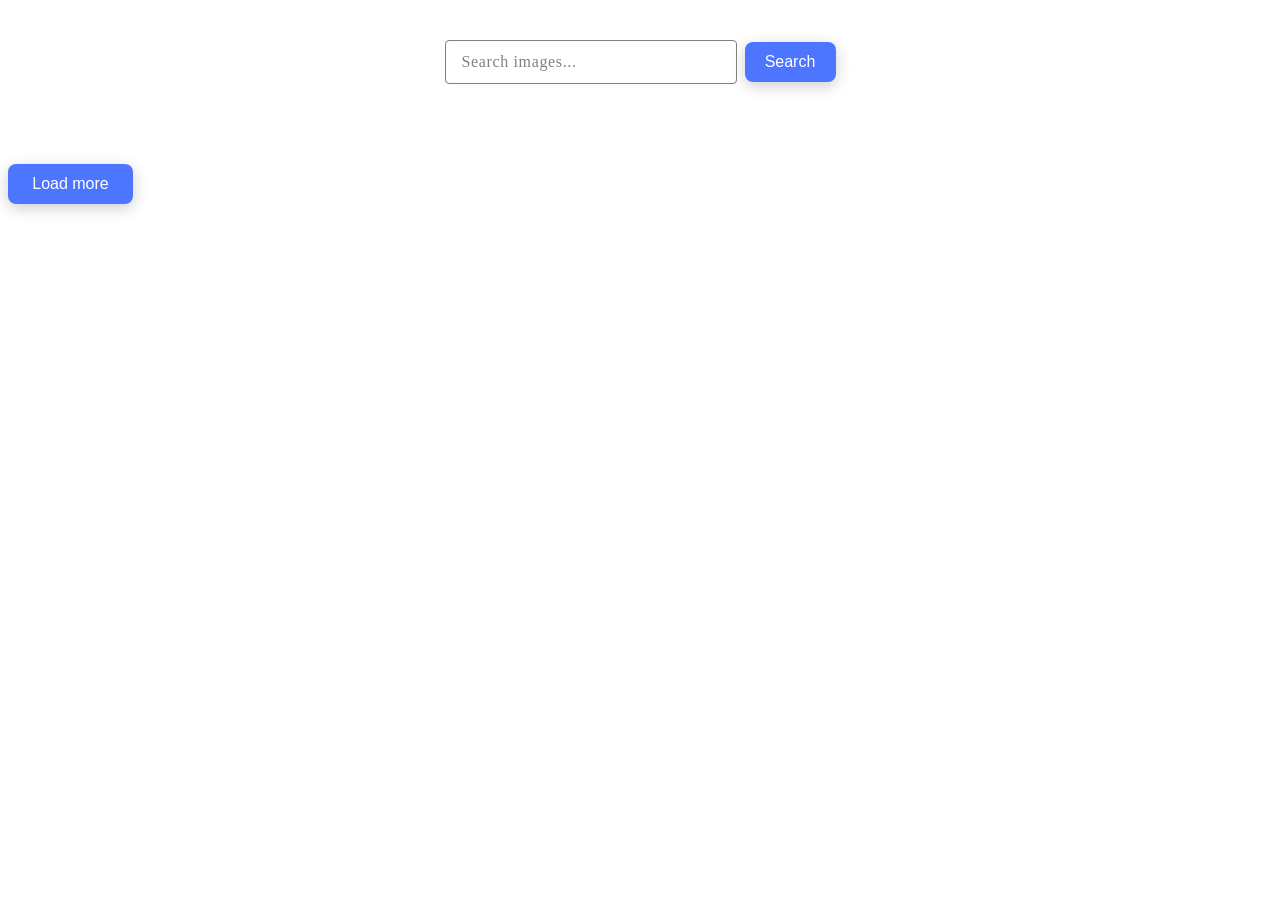
<file: src/index.html>
<!DOCTYPE html>
<html lang="en">
  <head>
    <meta charset="UTF-8" />
    <meta name="viewport" content="width=device-width, initial-scale=1.0" />
    <title>Image Search</title>
    <link rel="stylesheet" href="./css/styles.css" />
  </head>
  <body>
    <form class="image-search-form" autocomplete="off">
      <label>
        <input
          class="search"
          type="text"
          name="inputSearch"
          placeholder="Search images..."
          autofocus
        />
      </label>
      <button class="search-btn" type="submit">Search</button>
    </form>

    <ul class="gallery"></ul>

    <button class="load-more-btn">Load more</button>

    <div class="loading-indicator"></div>

    <script type="module" src="./main.js"></script>
  </body>
</html>
</file>
<file: src/css/styles.css>
body {
  font-family: 'Montserrat', sans;
  color: #2e2f42;
  background-color: #fff;
}

.image-search-form {
  padding: 32px;
  display: flex;
  justify-content: center;
  align-items: baseline;
  gap: 8px;
}

.search {
  width: 272px;
  height: 40px;
  flex-shrink: 0;
  border-radius: 4px;
  border: 1px solid #808080;
  outline: none;
  padding-left: 16px;
  color: #2e2f42;
  font-family: Montserrat;
  font-size: 16px;
  font-style: normal;
  font-weight: 400;
  line-height: 24px;
  letter-spacing: 0.64px;
  margin-bottom: 16px;
}

.search::placeholder {
  color: #808080;
  line-height: 1.5;
  letter-spacing: 0.64px;
}

.search:hover {
  border-radius: 4px;
  border: 1px solid #000;
}

.search:active {
  border-radius: 4px;
  border: 1px solid #4e75ff;
}
.search-btn {
  display: flex;
  justify-content: center;
  align-items: center;
  background-color: #4e75ff;
  color: #fff;
  border-radius: 8px;
  padding: 8px 16px;
  border: none;
  font-size: 16px;
  font-family: 'Montserrat', sans-serif;
  width: 91px;
  height: 40px;
  transition: all 0.3s ease;
  position: relative;
  box-shadow: 0 4px 15px rgba(0, 0, 0, 0.2);
}

.search-btn:hover {
  background: #6c8cff;
  box-shadow: 0 6px 20px rgba(0, 0, 0, 0.3);
}

.gallery {
  margin: 0 auto;
  display: flex;
  flex-wrap: wrap;
  gap: 24px;
  justify-content: center;
  list-style: none;
  padding: 0;
}

img {
  width: 100%;
  display: block;
}

.gallery-image {
  object-fit: cover;
  height: 200px;
}

.image-card {
  width: 360px;
  border: 1px solid #808080;
}

.info {
  display: flex;
  justify-content: space-around;
}

.info-item {
  display: flex;
  flex-direction: column;
  text-align: center;
}

.loading-indicator {
  position: fixed;
  top: 50%;
  left: 50%;
  transform: translate(-50%, -50%);
  display: none;
  width: 80px;
  aspect-ratio: 1.154;
  background: repeating-conic-gradient(
    from -30deg,
    #027b7f 0 60deg,
    #ffa588 0 120deg,
    #bf1e62 0 180deg
  );
  animation: l13 1.5s infinite alternate;
}

@keyframes l13 {
  0%,
  10% {
    clip-path: polygon(
      50% 50%,
      25% 100%,
      25% 100%,
      25% 100%,
      25% 100%,
      75% 100%,
      75% 100%,
      75% 100%
    );
  }
  33%,
  43% {
    clip-path: polygon(
      50% 50%,
      0 50%,
      0 50%,
      0 50%,
      25% 100%,
      75% 100%,
      100% 50%,
      100% 50%
    );
  }
  66%,
  76% {
    clip-path: polygon(
      50% 50%,
      25% 0,
      25% 0,
      0 50%,
      25% 100%,
      75% 100%,
      100% 50%,
      75% 0
    );
  }
  95%,
  100% {
    clip-path: polygon(
      50% 50%,
      75% 0,
      25% 0,
      0 50%,
      25% 100%,
      75% 100%,
      100% 50%,
      75% 0
    );
  }
}

.load-more-btn {
  margin: 32px auto;
  display: inline-flex;
  padding: 8px 16px;
  justify-content: center;
  align-items: center;
  gap: 10px;
  background-color: #4e75ff;
  color: #fff;
  border-radius: 8px;
  border: none;
  font-size: 16px;
  font-family: 'Montserrat', sans-serif;
  width: 125px;
  height: 40px;
  transition: all 0.3s ease;
  position: relative;
  box-shadow: 0 4px 15px rgba(0, 0, 0, 0.2);
}

.load-more-btn:hover {
  background: #6c8cff;
  box-shadow: 0 6px 20px rgba(0, 0, 0, 0.3);
}
</file>
